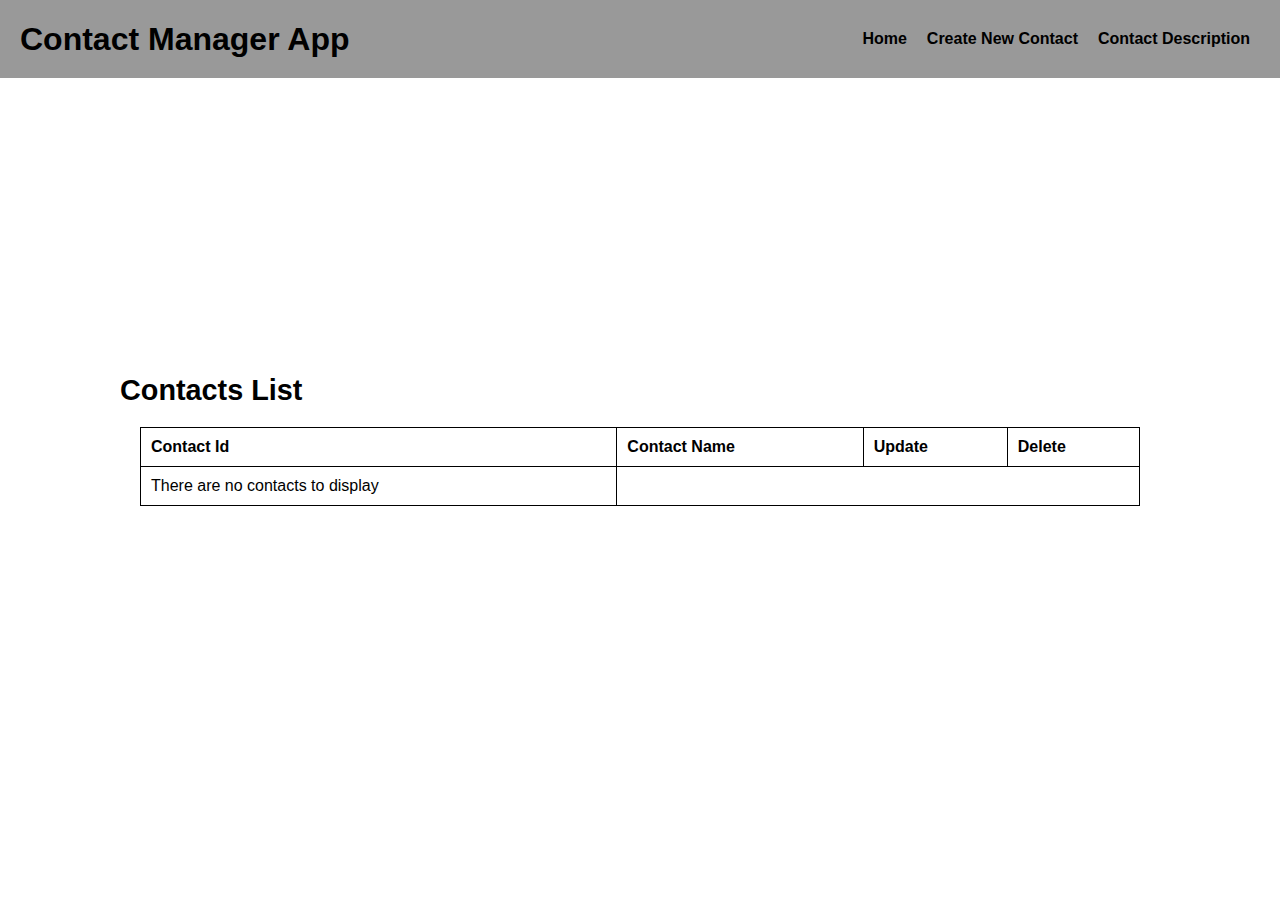
<file: index.html>
<!DOCTYPE html>
<html lang="en">
    <head>
        <meta charset="UTF-8" />
        <meta name="viewport" content="width=device-width, initial-scale=1.0" />
        <title>Contact Manager</title>
        <link rel="stylesheet" href="style.css" />
    </head>
    <body>
        <header>
            <h1>
                <a href="/"> Contact Manager App </a>
            </h1>
            <nav>
                <ul>
                    <li>
                        <a href="/"> Home </a>
                    </li>
                    <li>
                        <a href="/create.html"> Create New Contact </a>
                    </li>

                    <li>
                        <a href="/details.html">Contact Description</a>
                    </li>
                </ul>
            </nav>
        </header>
        <main>
            <h2>Contacts List</h2>
            <table id="contact_list">
                <thead>
                    <tr>
                        <th>Contact Id</th>
                        <th>Contact Name</th>
                        <th>Update</th>
                        <th>Delete</th>
                    </tr>
                </thead>
                <tbody></tbody>
            </table>
        </main>
        <script src="index.js"></script>
    </body>
</html>
</file>
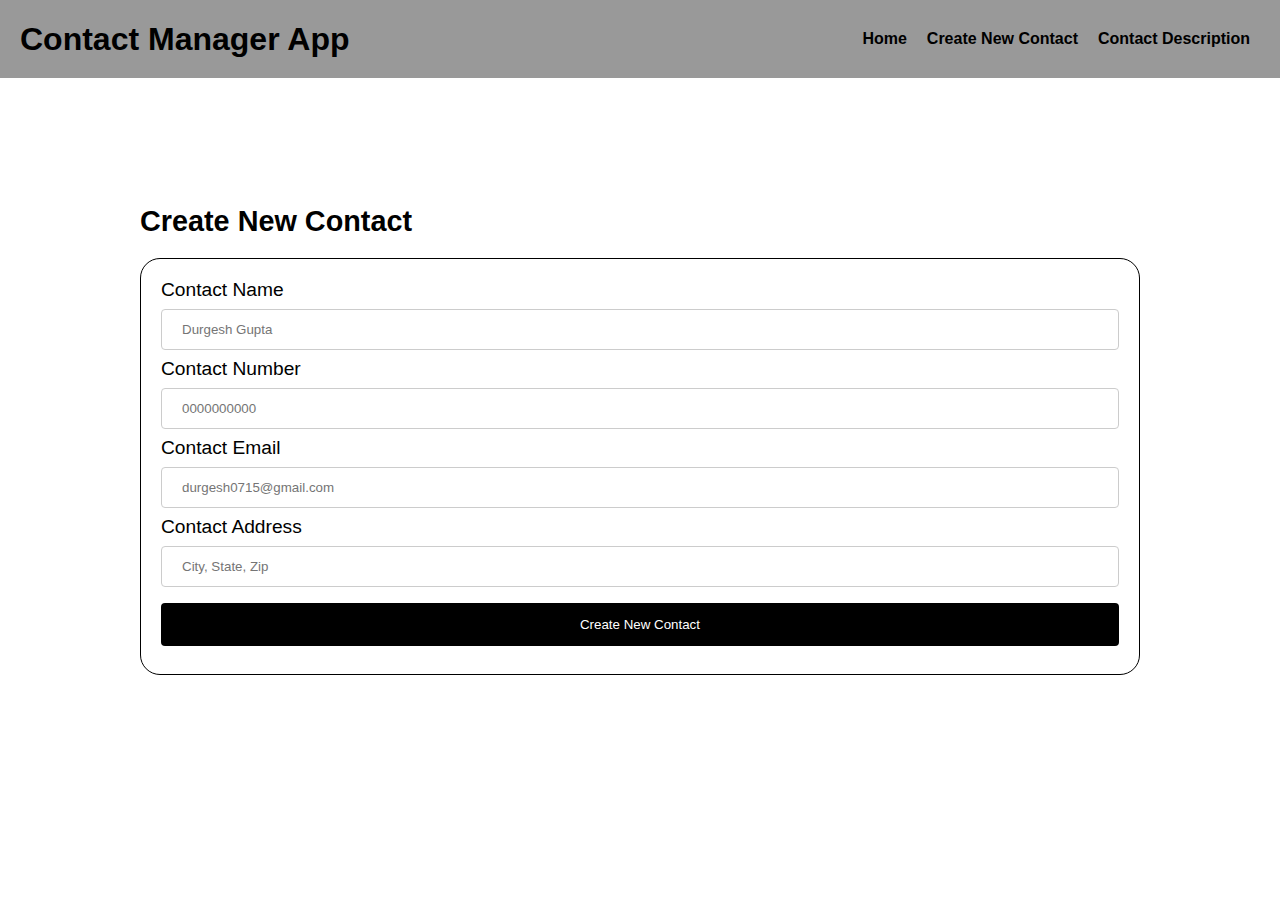
<file: create.html>
<!DOCTYPE html>
<html lang="en">
    <head>
        <meta charset="UTF-8" />
        <meta name="viewport" content="width=device-width, initial-scale=1.0" />
        <title>To Do List</title>
        <link rel="stylesheet" href="style.css" />
    </head>
    <body>
        <header>
            <h1>
                <a href="/"> Contact Manager App </a>
            </h1>
            <nav>
                <ul>
                    <li>
                        <a href="/"> Home </a>
                    </li>
                    <li>
                        <a href="/create.html"> Create New Contact </a>
                    </li>

                    <li>
                        <a href="/details.html">Contact Description</a>
                    </li>
                </ul>
            </nav>
        </header>
        <main>
            <h2>Create New Contact</h2>
            <form action="#" class="contact_form">
                <label for="contact_name">Contact Name</label>
                <input
                    type="text"
                    id="contact_name"
                    required
                    name="contact_name"
                    placeholder="Durgesh Gupta"
                />
                <br />
                <label for="contact_number">Contact Number</label>
                <input
                    type="number"
                    id="contact_number"
                    max="10"
                    min="10"
                    required
                    name="contact_number"
                    placeholder="0000000000"
                />
                <br />
                <label for="contact_email">Contact Email</label>
                <input
                    type="email"
                    required
                    id="contact_email"
                    name="contact_email"
                    placeholder="durgesh0715@gmail.com"
                />
                <br />
                <label for="contact_address">Contact Address</label>
                <input
                    type="text"
                    id="contact_address"
                    required
                    name="contact_address"
                    placeholder="City, State, Zip"
                />
                <br />
                <button type="button" id="save_contact">
                    Create New Contact
                </button>
            </form>
        </main>
        <script src="create.js"></script>
    </body>
</html>
</file>
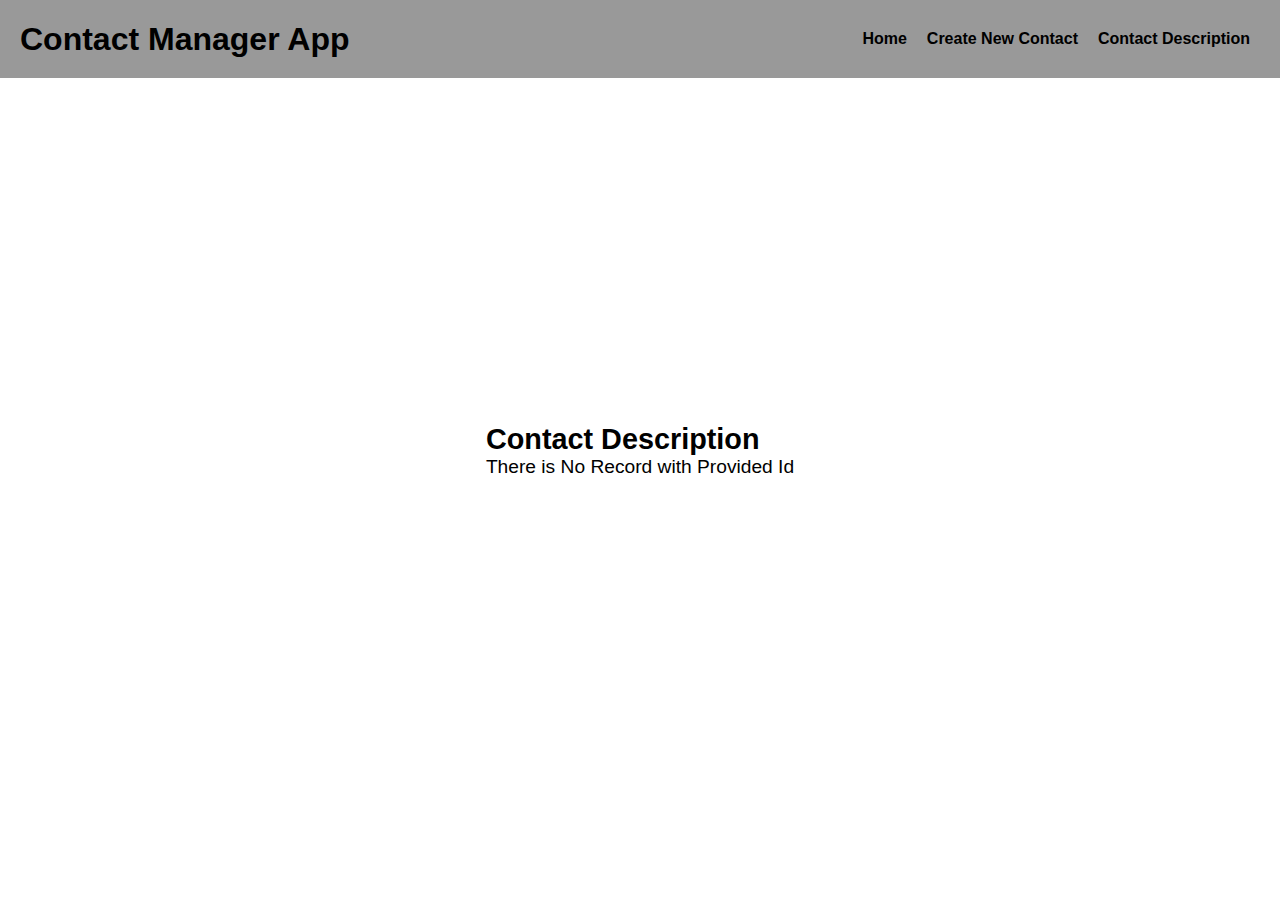
<file: details.html>
<!DOCTYPE html>
<html lang="en">
    <head>
        <meta charset="UTF-8" />
        <meta name="viewport" content="width=device-width, initial-scale=1.0" />
        <title>Contact Manager</title>
        <link rel="stylesheet" href="style.css" />
    </head>
    <body>
        <header>
            <h1>
                <a href="/"> Contact Manager App </a>
            </h1>
            <nav>
                <ul>
                    <li>
                        <a href="/"> Home </a>
                    </li>
                    <li>
                        <a href="/create.html"> Create New Contact </a>
                    </li>

                    <li>
                        <a href="/details.html">Contact Description</a>
                    </li>
                </ul>
            </nav>
        </header>
        <main>
            <h2>Contact Description</h2>
            <div id="contact_description">
                <table id="contactTable">
                    <tr>
                        <td><strong>Contact Name:</strong></td>
                        <td id="contactName"></td>
                    </tr>
                    <tr>
                        <td><strong>Contact Phone Number:</strong></td>
                        <td id="contactPhoneNumber"></td>
                    </tr>
                    <tr>
                        <td><strong>Contact Email Address:</strong></td>
                        <td id="contactEmailAddress"></td>
                    </tr>
                    <tr>
                        <td><strong>Contact Address:</strong></td>
                        <td id="contactAddress"></td>
                    </tr>
                </table>
            </div>
        </main>
        <script src="details.js"></script>
    </body>
</html>
</file>
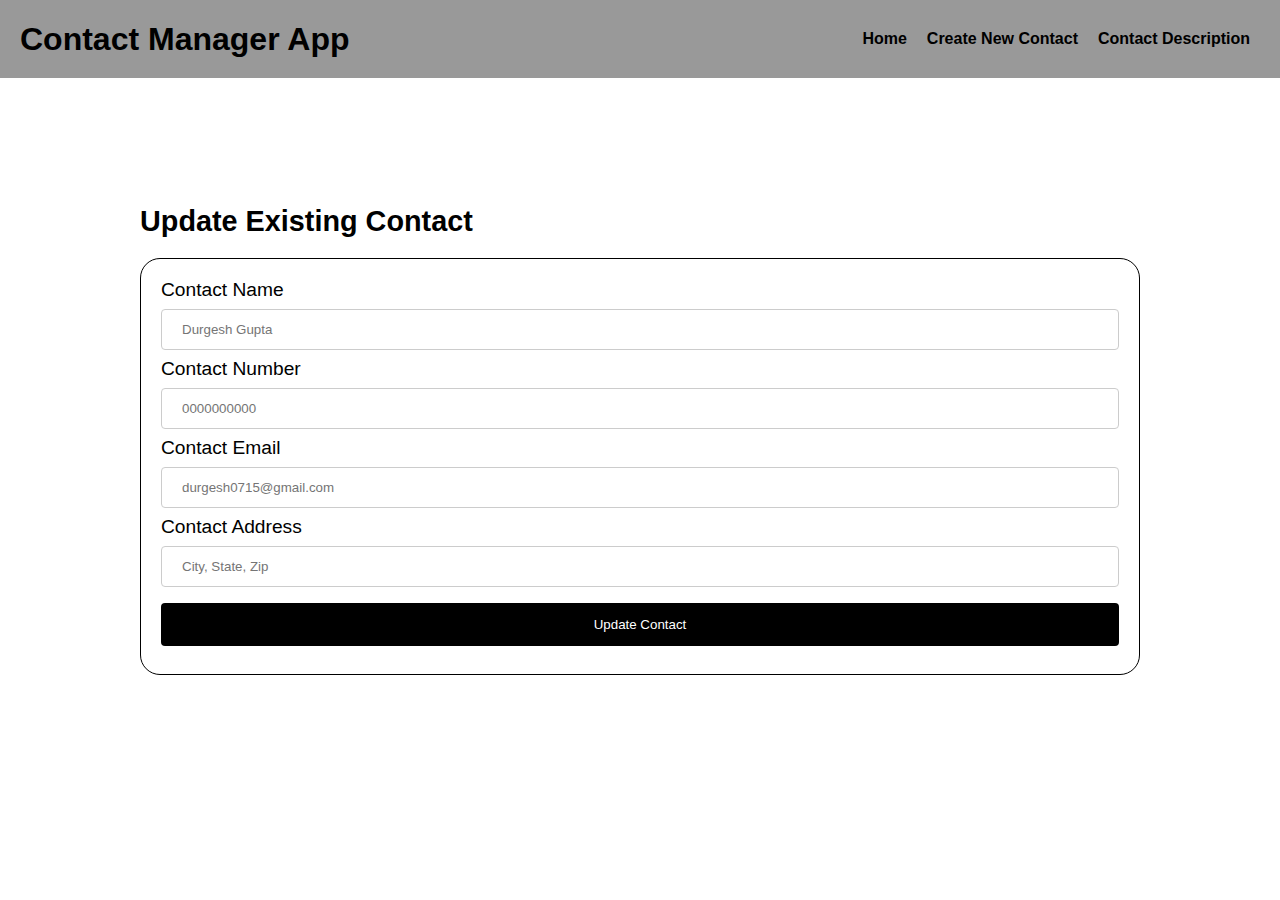
<file: update.html>
<!DOCTYPE html>
<html lang="en">
    <head>
        <meta charset="UTF-8" />
        <meta name="viewport" content="width=device-width, initial-scale=1.0" />
        <title>To Do List</title>
        <link rel="stylesheet" href="style.css" />
    </head>
    <body>
        <header>
            <h1>
                <a href="/"> Contact Manager App </a>
            </h1>
            <nav>
                <ul>
                    <li>
                        <a href="/"> Home </a>
                    </li>
                    <li>
                        <a href="/create.html"> Create New Contact </a>
                    </li>

                    <li>
                        <a href="/details.html">Contact Description</a>
                    </li>
                </ul>
            </nav>
        </header>
        <main>
            <h2>Update Existing Contact</h2>
            <form action="#" class="contact_form">
                <label for="contact_name">Contact Name</label>
                <input
                    type="text"
                    id="contact_name"
                    required
                    name="contact_name"
                    placeholder="Durgesh Gupta"
                />
                <br />
                <label for="contact_number">Contact Number</label>
                <input
                    type="number"
                    id="contact_number"
                    max="10"
                    min="10"
                    required
                    name="contact_number"
                    placeholder="0000000000"
                />
                <br />
                <label for="contact_email">Contact Email</label>
                <input
                    type="email"
                    required
                    id="contact_email"
                    name="contact_email"
                    placeholder="durgesh0715@gmail.com"
                />
                <br />
                <label for="contact_address">Contact Address</label>
                <input
                    type="text"
                    id="contact_address"
                    required
                    name="contact_address"
                    placeholder="City, State, Zip"
                />
                <br />
                <button type="button" id="update_contact">
                    Update Contact
                </button>
            </form>
        </main>
        <script src="update.js"></script>
    </body>
</html>
</file>
<file: style.css>
* {
    margin: 0;
    padding: 0;
    box-sizing: border-box;
}

body {
    background-color: white;
    color: #000;
    font-family: "Segoe UI", Tahoma, Geneva, Verdana, sans-serif;
}

header {
    display: flex;
    padding: 20px;
    justify-content: space-between;
    align-items: center;
    background-color: #999;
}

ul {
    display: flex;
    list-style-type: none;
}

li {
    padding: 10px;
}

h1 a,
li a,
td a {
    color: black;
    font-weight: 600;
    text-decoration: none;
}

main {
    position: absolute;
    top: 50%;
    left: 50%;
    transform: translate(-50%, -50%);
    font-size: 1.2em;
    justify-content: center;
    align-items: center;
    display: grid;
}
.contact_form {
    min-width: 1000px;
    border: 1px solid black;
    padding: 20px;
    border-radius: 20px;
    margin: 20px 0;
}

input {
    width: 100%;
    padding: 12px 20px;
    margin: 8px 0;
    display: inline-block;
    border: 1px solid #ccc;
    border-radius: 4px;
    box-sizing: border-box;
}

button {
    width: 100%;
    background-color: #000;
    color: white;
    padding: 14px 20px;
    margin: 8px 0;
    border: none;
    border-radius: 4px;
    cursor: pointer;
}

button:hover {
    border: 1px solid black;
    background-color: white;
    color: black;
}

#contact_list {
    border: 1px solid black;
    border-collapse: collapse;
    font-size: 1rem;
    margin: 20px;
    width: 1000px;
}
th,
td {
    border: 1px solid black;
    text-align: justify;
    padding: 10px;
}

table {
    border-collapse: collapse;
    margin: 50px 0;
}
</file>
